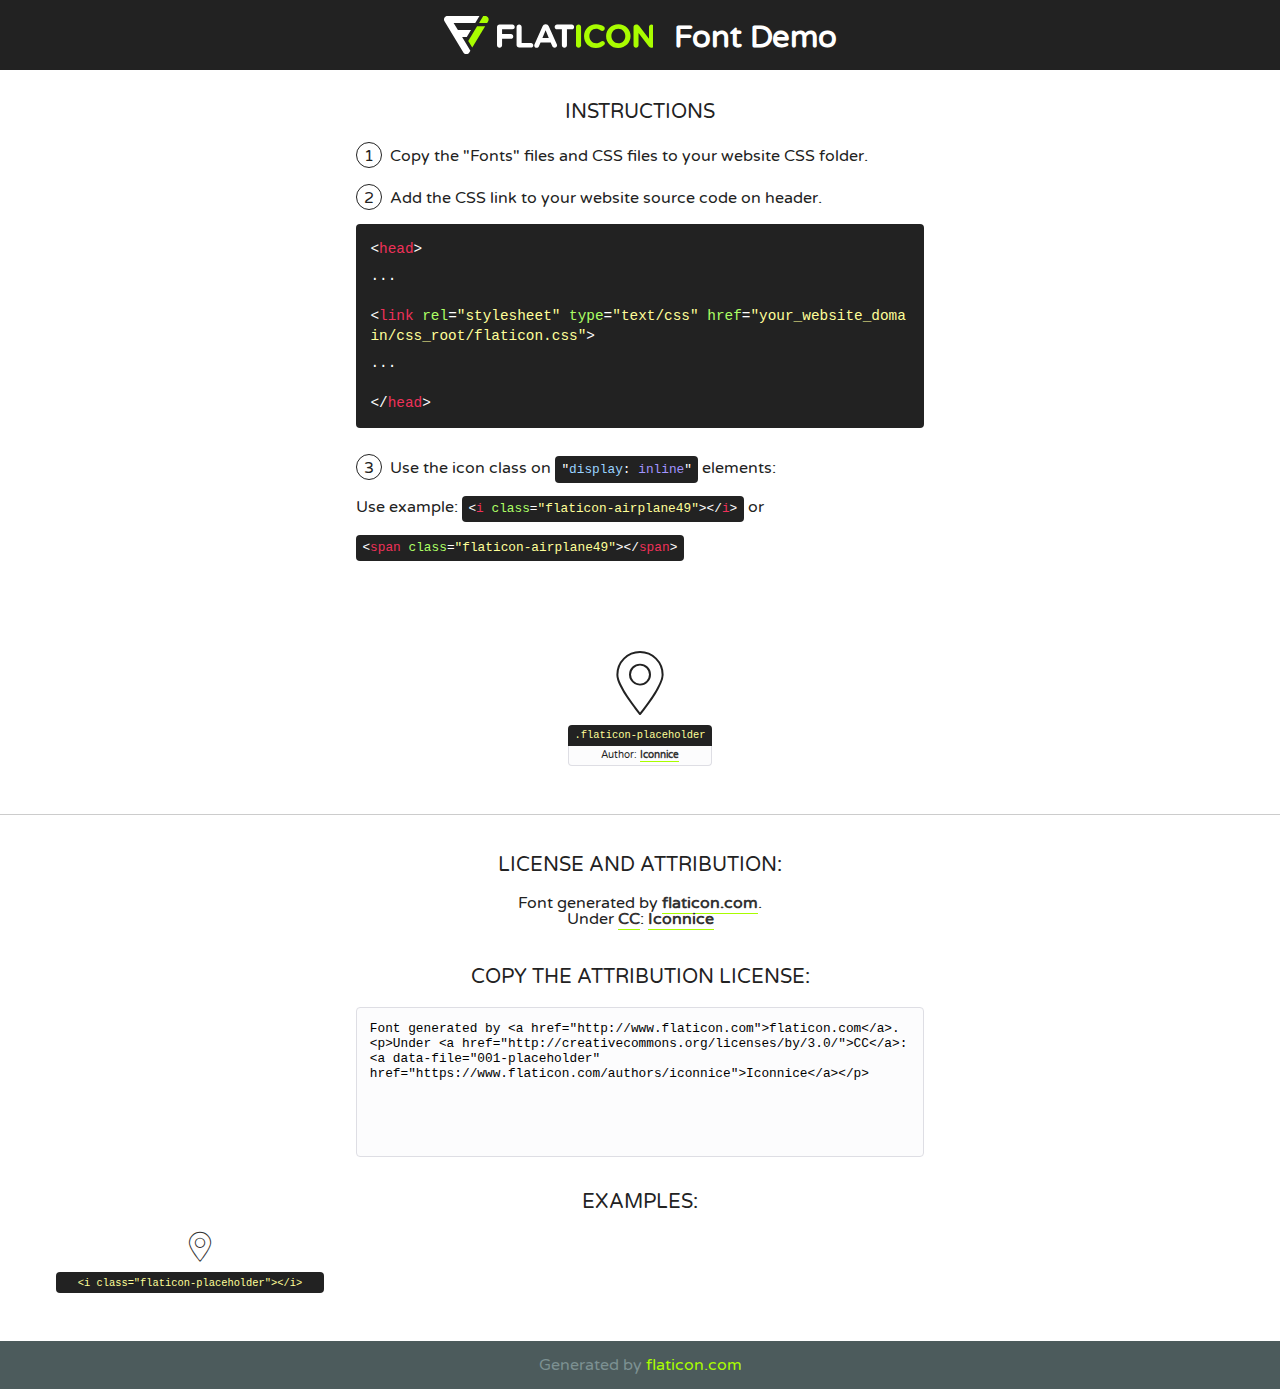
<file: fonts/flaticon/flaticon.html>
<!DOCTYPE html>
<!--
  Flaticon icon font: Flaticon
  Creation date: 02/04/2018 18:31
-->
<html>
<!DOCTYPE html>
<html>

<head>
    <title>Flaticon WebFont</title>
    <link href="http://fonts.googleapis.com/css?family=Varela+Round" rel="stylesheet" type="text/css" />
    <link rel="stylesheet" type="text/css" href="flaticon.css">
    <meta charset="UTF-8">
    <style>
    html, body, div, span, applet, object, iframe,
    h1, h2, h3, h4, h5, h6, p, blockquote, pre,
    a, abbr, acronym, address, big, cite, code,
    del, dfn, em, img, ins, kbd, q, s, samp,
    small, strike, strong, sub, sup, tt, var,
    b, u, i, center,
    dl, dt, dd, ol, ul, li,
    fieldset, form, label, legend,
    table, caption, tbody, tfoot, thead, tr, th, td,
    article, aside, canvas, details, embed, 
    figure, figcaption, footer, header, hgroup, 
    menu, nav, output, ruby, section, summary,
    time, mark, audio, video {
        margin: 0;
        padding: 0;
        border: 0;
        font-size: 100%;
        font: inherit;
        vertical-align: baseline;
    }
    /* HTML5 display-role reset for older browsers */
    article, aside, details, figcaption, figure, 
    footer, header, hgroup, menu, nav, section {
        display: block;
    }
    body {
        line-height: 1;
    }
    ol, ul {
        list-style: none;
    }
    blockquote, q {
        quotes: none;
    }
    blockquote:before, blockquote:after,
    q:before, q:after {
        content: '';
        content: none;
    }
    table {
        border-collapse: collapse;
        border-spacing: 0;
    }
    body {
        font-family: 'Varela Round', Helvetica, Arial, sans-serif;
        font-size: 16px;
        color: #222;
    }
    a {
        color: #333;
        border-bottom: 1px solid #a9fd00;
        font-weight: bold;
        text-decoration: none;
    }
    * {
        -moz-box-sizing: border-box;
        -webkit-box-sizing: border-box;
        box-sizing: border-box;
        margin: 0;
        padding: 0;
    }
    [class^="flaticon-"]:before, [class*=" flaticon-"]:before, [class^="flaticon-"]:after, [class*=" flaticon-"]:after {
        font-family: Flaticon;
        font-size: 30px;
        font-style: normal;
        margin-left: 20px;
        color: #333;
    }
    .wrapper {
        max-width: 600px;
        margin: auto;
        padding: 0 1em;
    }
    .title {
        font-size: 1.25em;
        text-align: center;
        margin-bottom: 1em;
        text-transform: uppercase;
    }
    header {
        text-align: center;
        background-color: #222;
        color: #fff;
        padding: 1em;
    }
    header .logo {
        width: 210px;
        height: 38px;
        display: inline-block;
        vertical-align: middle;
        margin-right: 1em;
        border: none;
    }
    header strong {
        font-size: 1.95em;
        font-weight: bold;
        vertical-align: middle;
        margin-top: 5px;
        display: inline-block;
    }
    .demo {
        margin: 2em auto;
        line-height: 1.25em;
    }
    .demo ul li {
        margin-bottom: 1em;
    }
    .demo ul li .num {
        color: #222;
        border-radius: 20px;
        display: inline-block;
        width: 26px;
        padding: 3px;
        height: 26px;
        text-align: center;
        margin-right: 0.5em;
        border: 1px solid #222;
    }
    .demo ul li code {
        background-color: #222;
        border-radius: 4px;
        padding: 0.25em 0.5em;
        display: inline-block;
        color: #fff;
        font-family: Consolas,Monaco,Lucida Console,Liberation Mono,DejaVu Sans Mono,Bitstream Vera Sans Mono,Courier New, monospace;
        font-weight: lighter;
        margin-top: 1em;
        font-size: 0.8em;
        word-break: break-all;
    }
    .demo ul li code.big {
        padding: 1em;
        font-size: 0.9em;
    }
    .demo ul li code .red {
        color: #EF3159;
    }
    .demo ul li code .green {
        color: #ACFF65;
    }
    .demo ul li code .yellow {
        color: #FFFF99;
    }
    .demo ul li code .blue {
        color: #99D3FF;
    }
    .demo ul li code .purple {
        color: #A295FF;
    }
    .demo ul li code .dots {
        margin-top: 0.5em;
        display: block;
    }
    #glyphs {
        border-bottom: 1px solid #ccc;
        padding: 2em 0;
        text-align: center;
    }
    .glyph {
        display: inline-block;
        width: 9em;
        margin: 1em;
        text-align: center;
        vertical-align: top;
        background: #FFF;
    }
    .glyph .glyph-icon {
        padding: 10px;
        display: block;
        font-family:"Flaticon";
        font-size: 64px;
        line-height: 1;
    }
    .glyph .glyph-icon:before {
        font-size: 64px;
        color: #222;
        margin-left: 0;
    }
    .class-name {
        font-size: 0.65em;
        background-color: #222;
        color: #fff;
        border-radius: 4px 4px 0 0;
        padding: 0.5em;
        color: #FFFF99;
        font-family: Consolas,Monaco,Lucida Console,Liberation Mono,DejaVu Sans Mono,Bitstream Vera Sans Mono,Courier New, monospace;
    }
    .author-name {
        font-size: 0.6em;
        background-color: #fcfcfd;
        border: 1px solid #DEDEE4;
        border-top: 0;
        border-radius: 0 0 4px 4px;
        padding: 0.5em;
    }
    .class-name:last-child {
        font-size: 10px;
        color:#888;
    }
    .class-name:last-child a {
        font-size: 10px;
        color:#555;
    }
    .class-name:last-child a:hover {
        color:#a9fd00;
    }
    .glyph > input {
        display: block;
        width: 100px;
        margin: 5px auto;
        text-align: center;
        font-size: 12px;
        cursor: text;
    }
    .glyph > input.icon-input {
        font-family:"Flaticon";
        font-size: 16px;
        margin-bottom: 10px;
    }
    .attribution .title {
        margin-top: 2em;
    }
    .attribution textarea {
        background-color: #fcfcfd;
        padding: 1em;
        border: none;
        box-shadow: none;
        border: 1px solid #DEDEE4;
        border-radius: 4px;
        resize: none;
        width: 100%;
        height: 150px;
        font-size: 0.8em;
        font-family: Consolas,Monaco,Lucida Console,Liberation Mono,DejaVu Sans Mono,Bitstream Vera Sans Mono,Courier New, monospace;
        -webkit-appearance: none;
    }
    .iconsuse {
        margin: 2em auto;
        text-align: center;
        max-width: 1200px;
    }
    .iconsuse:after {
        content: '';
        display: table;
        clear: both;
    }
    .iconsuse .image {
        float: left;
        width: 25%;
        padding: 0 1em;
    }
    .iconsuse .image p {
        margin-bottom: 1em;
    }
    .iconsuse .image span {
        display: block;
        font-size: 0.65em;
        background-color: #222;
        color: #fff;
        border-radius: 4px;
        padding: 0.5em;
        color: #FFFF99;
        margin-top: 1em;
        font-family: Consolas,Monaco,Lucida Console,Liberation Mono,DejaVu Sans Mono,Bitstream Vera Sans Mono,Courier New, monospace;
    }
    #footer {
        text-align: center;
        background-color: #4C5B5C;
        color: #7c9192;
        padding: 1em;
    }
    #footer a {
        border: none;
        color: #a9fd00;
        font-weight: normal;
    }
    @media (max-width: 960px) {
        .iconsuse .image {
            width: 50%;
        }
    }
    @media (max-width: 560px) {
        .iconsuse .image {
            width: 100%;
        }
    }
    </style>
</head>

<body class="characters-off">

    <header>
        <a href="http://www.flaticon.com" target="_blank" class="logo">
            <svg version="1.1" xmlns="http://www.w3.org/2000/svg" xmlns:xlink="http://www.w3.org/1999/xlink" xmlns:a="http://ns.adobe.com/AdobeSVGViewerExtensions/3.0/" viewBox="0 0 560.875 102.036" enable-background="new 0 0 560.875 102.036" xml:space="preserve">
                <defs>
                </defs>
                <g>
                    <g class="letters">
                        <path fill="#ffffff" d="M141.596,29.675c0-3.777,2.985-6.767,6.764-6.767h34.438c3.426,0,6.15,2.728,6.15,6.15
                        c0,3.43-2.724,6.149-6.15,6.149h-27.674v13.091h23.719c3.429,0,6.151,2.724,6.151,6.15c0,3.43-2.723,6.149-6.151,6.149h-23.719
                        v17.574c0,3.773-2.986,6.761-6.764,6.761c-3.779,0-6.764-2.989-6.764-6.761V29.675z"></path>
                        <path fill="#ffffff" d="M193.844,29.149c0-3.781,2.985-6.767,6.764-6.767c3.776,0,6.763,2.985,6.763,6.767v42.957h25.039
                        c3.426,0,6.149,2.726,6.149,6.153c0,3.425-2.723,6.15-6.149,6.15h-31.802c-3.779,0-6.764-2.986-6.764-6.768V29.149z"></path>
                        <path fill="#ffffff" d="M241.891,75.71l21.438-48.407c1.492-3.341,4.215-5.357,7.906-5.357h0.792
                        c3.686,0,6.323,2.017,7.815,5.357l21.439,48.407c0.436,0.967,0.701,1.845,0.701,2.723c0,3.602-2.809,6.501-6.414,6.501
                        c-3.161,0-5.269-1.845-6.499-4.655l-4.132-9.661h-27.059l-4.301,10.102c-1.144,2.631-3.426,4.214-6.237,4.214
                        c-3.517,0-6.24-2.81-6.24-6.325C241.1,77.64,241.451,76.677,241.891,75.71z M279.932,58.666l-8.521-20.297l-8.526,20.297H279.932
                        z"></path>
                        <path fill="#ffffff" d="M314.864,35.387H301.86c-3.429,0-6.239-2.813-6.239-6.238c0-3.429,2.811-6.24,6.239-6.24h39.533
                        c3.426,0,6.237,2.811,6.237,6.24c0,3.425-2.811,6.238-6.237,6.238h-13.001v42.785c0,3.773-2.99,6.761-6.764,6.761
                        c-3.779,0-6.764-2.989-6.764-6.761V35.387z"></path>
                        <path fill="#A9FD00" d="M352.615,29.149c0-3.781,2.985-6.767,6.767-6.767c3.774,0,6.761,2.985,6.761,6.767v49.024
                        c0,3.773-2.987,6.761-6.761,6.761c-3.781,0-6.767-2.989-6.767-6.761V29.149z"></path>
                        <path fill="#A9FD00" d="M374.132,53.836v-0.179c0-17.481,13.178-31.801,32.065-31.801c9.22,0,15.459,2.458,20.557,6.238
                        c1.402,1.054,2.637,2.985,2.637,5.357c0,3.692-2.985,6.59-6.681,6.59c-1.845,0-3.071-0.702-4.044-1.319
                        c-3.776-2.813-7.729-4.393-12.562-4.393c-10.364,0-17.831,8.611-17.831,19.154v0.173c0,10.542,7.291,19.329,17.831,19.329
                        c5.715,0,9.492-1.756,13.359-4.834c1.049-0.874,2.458-1.491,4.039-1.491c3.429,0,6.325,2.813,6.325,6.236
                        c0,2.106-1.056,3.78-2.282,4.834c-5.539,4.834-12.036,7.733-21.878,7.733C387.572,85.464,374.132,71.493,374.132,53.836z"></path>
                        <path fill="#A9FD00" d="M433.009,53.836v-0.179c0-17.481,13.79-31.801,32.766-31.801c18.981,0,32.592,14.143,32.592,31.628v0.173
                        c0,17.483-13.785,31.807-32.769,31.807C446.625,85.464,433.009,71.32,433.009,53.836z M484.224,53.836v-0.179
                        c0-10.539-7.725-19.326-18.626-19.326c-10.893,0-18.449,8.611-18.449,19.154v0.173c0,10.542,7.73,19.329,18.626,19.329
                        C476.676,72.986,484.224,64.378,484.224,53.836z"></path>
                        <path fill="#A9FD00" d="M506.233,29.321c0-3.774,2.99-6.763,6.767-6.763h1.401c3.252,0,5.183,1.583,7.029,3.953l26.093,34.265
                        V29.059c0-3.692,2.99-6.677,6.681-6.677c3.683,0,6.671,2.985,6.671,6.677v48.934c0,3.78-2.987,6.765-6.764,6.765h-0.436
                        c-3.257,0-5.188-1.581-7.034-3.953l-27.056-35.492v32.944c0,3.687-2.985,6.676-6.678,6.676c-3.683,0-6.673-2.989-6.673-6.676
                        V29.321z"></path>
                    </g>
                    <g class="insignia">
                        <path fill="#ffffff" d="M48.372,56.137h12.517l11.156-18.537H37.186L25.688,18.539h57.825L94.668,0H9.271
                        C5.925,0,2.842,1.801,1.198,4.716c-1.644,2.907-1.593,6.482,0.134,9.343l50.38,83.501c1.678,2.781,4.689,4.476,7.938,4.476
                        c3.246,0,6.257-1.695,7.935-4.476l2.898-4.804L48.372,56.137z"></path>
                        <g class="i">
                            <path fill="#A9FD00" d="M93.575,18.539h0.031v0.004l21.652,0.004l2.705-4.488c1.727-2.861,1.778-6.436,0.133-9.343
                            C116.454,1.801,113.371,0,110.026,0h-5.294L93.575,18.539z"></path>
                            <polygon fill="#A9FD00" points="88.291,27.356 64.725,66.486 75.519,84.404 109.942,27.356"></polygon>
                        </g>
                    </g>
                </g>
            </svg>
        </a>
        <strong>Font Demo</strong>
    </header>


    <section class="demo wrapper">

        <p class="title">Instructions</p>

        <ul>
            <li>
                <span class="num">1</span>Copy the "Fonts" files and CSS files to your website CSS folder.
            </li>
            <li>
                <span class="num">2</span>Add the CSS link to your website source code on header.
                <code class="big">
                    &lt;<span class="red">head</span>&gt;
                    <br/><span class="dots">...</span>
                    <br/>&lt;<span class="red">link</span> <span class="green">rel</span>=<span class="yellow">"stylesheet"</span> <span class="green">type</span>=<span class="yellow">"text/css"</span> <span class="green">href</span>=<span class="yellow">"your_website_domain/css_root/flaticon.css"</span>&gt;
                    <br/><span class="dots">...</span>
                    <br/>&lt;/<span class="red">head</span>&gt;
                </code>
            </li>

            <li>
                <p>
                    <span class="num">3</span>Use the icon class on <code>"<span class="blue">display</span>:<span class="purple"> inline</span>"</code> elements:
                    <br />
                    Use example: <code>&lt;<span class="red">i</span> <span class="green">class</span>=<span class="yellow">&quot;flaticon-airplane49&quot;</span>&gt;&lt;/<span class="red">i</span>&gt;</code> or <code>&lt;<span class="red">span</span> <span class="green">class</span>=<span class="yellow">&quot;flaticon-airplane49&quot;</span>&gt;&lt;/<span class="red">span</span>&gt;</code>
            </li>
        </ul>

    </section>




   <section id="glyphs">          
    
      
        <div class="glyph"><div class="glyph-icon flaticon-placeholder"></div>
            <div class="class-name">.flaticon-placeholder</div>
            <div class="author-name">Author: <a data-file="001-placeholder" href="https://www.flaticon.com/authors/iconnice">Iconnice</a> </div> 
        </div>        
        

    </section>



    <section class="attribution wrapper"   style="text-align:center;">

      <div class="title">License and attribution:</div><div class="attrDiv">Font generated by <a href="http://www.flaticon.com">flaticon.com</a>. <div><p>Under <a href="http://creativecommons.org/licenses/by/3.0/">CC</a>: <a data-file="001-placeholder" href="https://www.flaticon.com/authors/iconnice">Iconnice</a></p>  </div>
      </div>
      <div class="title">Copy the Attribution License:</div>

    <textarea onclick="this.focus();this.select();">Font generated by &lt;a href=&quot;http://www.flaticon.com&quot;&gt;flaticon.com&lt;/a&gt;. <p>Under <a href="http://creativecommons.org/licenses/by/3.0/">CC</a>: <a data-file="001-placeholder" href="https://www.flaticon.com/authors/iconnice">Iconnice</a></p>  
     </textarea>

    </section>

    <section class="iconsuse">

          <div class="title">Examples:</div>            
             
            <div class="image">
                <p>
                    <i class="glyph-icon flaticon-placeholder"></i> 
                    <span>&lt;i class=&quot;flaticon-placeholder&quot;&gt;&lt;/i&gt;</span>
                </p>
            </div>
                       
        </div>
                            
    </section>

<div id="footer">
    <div>Generated by <a href="http://www.flaticon.com">flaticon.com</a>
    </div>
</div>



</body>
</html>
</file>
<file: fonts/flaticon/flaticon.css>
/*
  	Flaticon icon font: Flaticon
  	Creation date: 02/04/2018 18:31
  	*/

@font-face {
  font-family: "Flaticon";
  src: url("./Flaticon.eot");
  src: url("./Flaticon.eot?#iefix") format("embedded-opentype"),
       url("./Flaticon.woff") format("woff"),
       url("./Flaticon.ttf") format("truetype"),
       url("./Flaticon.svg#Flaticon") format("svg");
  font-weight: normal;
  font-style: normal;
}

@media screen and (-webkit-min-device-pixel-ratio:0) {
  @font-face {
    font-family: "Flaticon";
    src: url("./Flaticon.svg#Flaticon") format("svg");
  }
}

[class^="flaticon-"]:before, [class*=" flaticon-"]:before,
[class^="flaticon-"]:after, [class*=" flaticon-"]:after {   
  font-family: Flaticon;
font-style: normal;
}

.flaticon-placeholder:before { content: "\f100"; }
</file>
